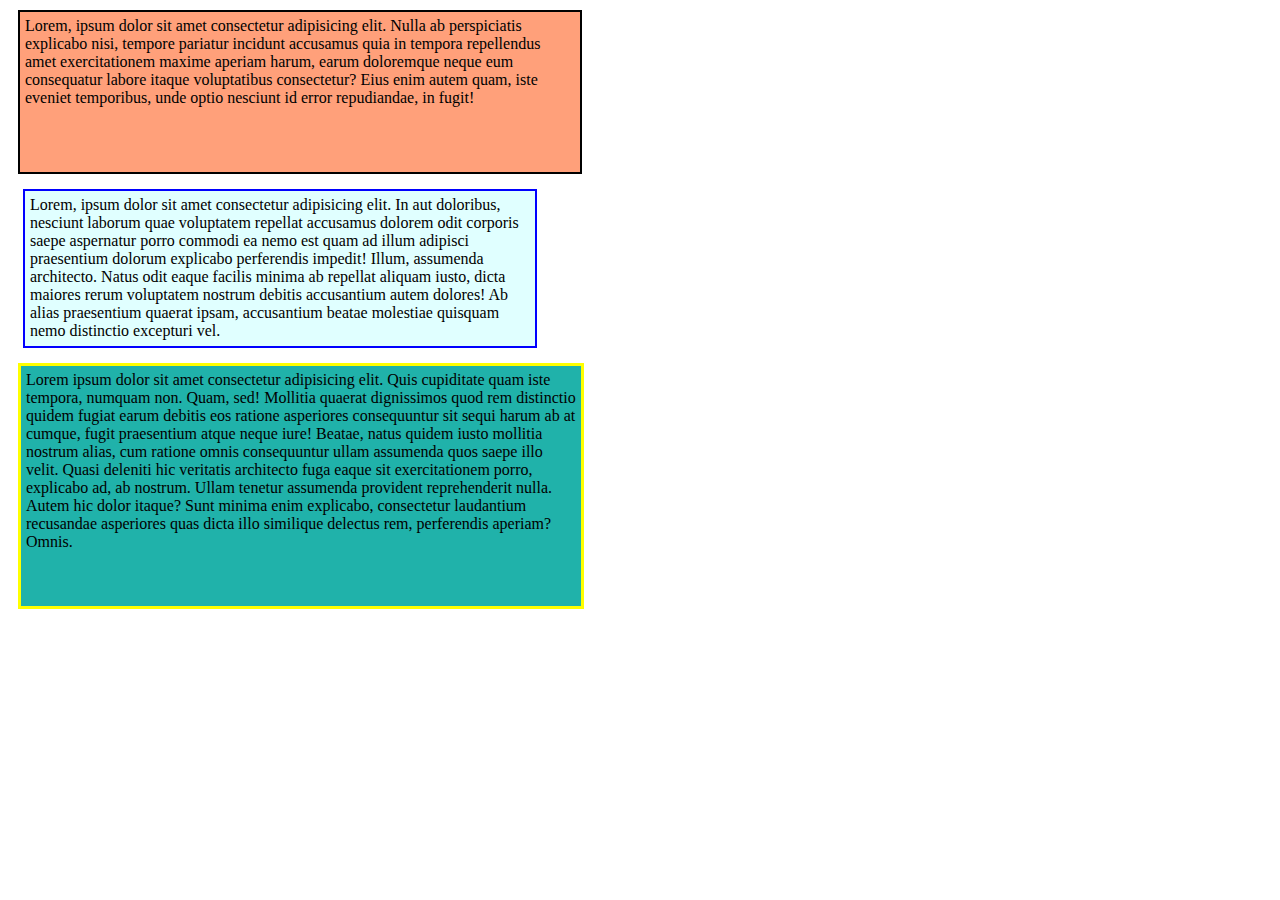
<file: HTML 5 MAY 2022/cat.html>
<!DOCTYPE html>
<html lang="en">
<head>
    <meta charset="UTF-8">
    <meta http-equiv="X-UA-Compatible" content="IE=edge">
    <meta name="viewport" content="width=device-width, initial-scale=1.0">
    <title>Document</title>
</head>
<style>
  .name{
    height: 150px;
    width: 550px;
    background-color: lightsalmon;
    border: 2px solid black;
    padding: 5px;
    margin: 10px;
    display: block;
    
  }
  .joker{
    background-color: lightcyan;
    border: 2px solid blue;
    display: block;
    padding: 5px;
    margin: 15px;
    width: 500px;
    height: 145px;
    display: block;
  }
  .test{
    background-color: lightseagreen;
    border: 3px solid yellow;
    padding: 5px;
    margin: 10px;
    height: 230px;
    width: 550px;
  }
   
</style>
<body>
    <div class="name">Lorem, ipsum dolor sit amet consectetur adipisicing elit. Nulla ab perspiciatis explicabo nisi, tempore pariatur incidunt accusamus quia in tempora repellendus amet exercitationem maxime aperiam harum, earum doloremque neque eum consequatur labore itaque voluptatibus consectetur? Eius enim autem quam, iste eveniet temporibus, unde optio nesciunt id error repudiandae, in fugit!</div>
    <div class="joker">Lorem, ipsum dolor sit amet consectetur adipisicing elit. In aut doloribus, nesciunt laborum quae voluptatem repellat accusamus dolorem odit corporis saepe aspernatur porro commodi ea nemo est quam ad illum adipisci praesentium dolorum explicabo perferendis impedit! Illum, assumenda architecto. Natus odit eaque facilis minima ab repellat aliquam iusto, dicta maiores rerum voluptatem nostrum debitis accusantium autem dolores! Ab alias praesentium quaerat ipsam, accusantium beatae molestiae quisquam nemo distinctio excepturi vel.</div>
    <div class="test">Lorem ipsum dolor sit amet consectetur adipisicing elit. Quis cupiditate quam iste tempora, numquam non. Quam, sed! Mollitia quaerat dignissimos quod rem distinctio quidem fugiat earum debitis eos ratione asperiores consequuntur sit sequi harum ab at cumque, fugit praesentium atque neque iure! Beatae, natus quidem iusto mollitia nostrum alias, cum ratione omnis consequuntur ullam assumenda quos saepe illo velit. Quasi deleniti hic veritatis architecto fuga eaque sit exercitationem porro, explicabo ad, ab nostrum. Ullam tenetur assumenda provident reprehenderit nulla. Autem hic dolor itaque? Sunt minima enim explicabo, consectetur laudantium recusandae asperiores quas dicta illo similique delectus rem, perferendis aperiam? Omnis.</div>
</body>
</html>
</file>
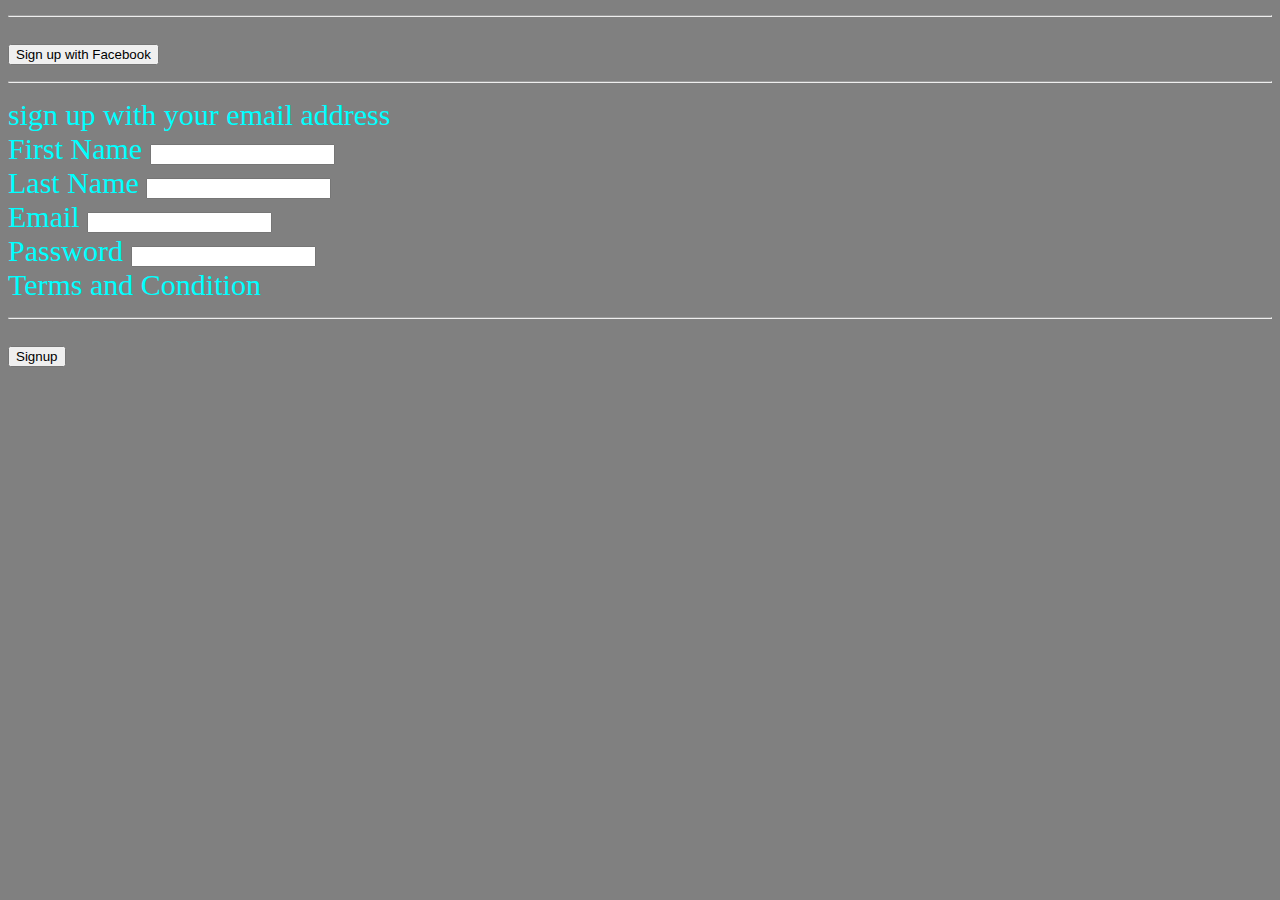
<file: HTML 5 MAY 2022/practice.html>
<!DOCTYPE html>
<html lang="en">
<head>
    <meta charset="UTF-8">
    <meta http-equiv="X-UA-Compatible" content="IE=edge">
    <meta name="viewport" content="width=device-width, initial-scale=1.0">
    <title>Document</title>
    <link rel="stylesheet" href="styless.css">
</head>
<body>
    <form class="facebook">
        <hr>
        <button type="button">Sign up with Facebook</button>
        <hr>
        <span>sign up with your email address</span> <br>
        <label for="fname">First Name</label>
        <input type="text" id="fname" name="firstname"> <br>

        <label for="fname">Last Name</label>
        <input type="text" id="lname" name="lirstname"> <br>
        <label for="email">Email</label>
        <input type="text" id="mail" name="Email"> <br>

        <label for="password">Password</label>
        <input type="text" id="pass" name="password"> <br>
        
        <span>Terms and Condition</span>
        <hr>
        <button type="submit" id="Signup" name="signup">Signup</button>

        
    
</body>
</html>
</file>
<file: HTML 5 MAY 2022/styless.css>
body{
    background-color: gray;
  font-size: 30px;
    color: aqua;    
}
</file>
